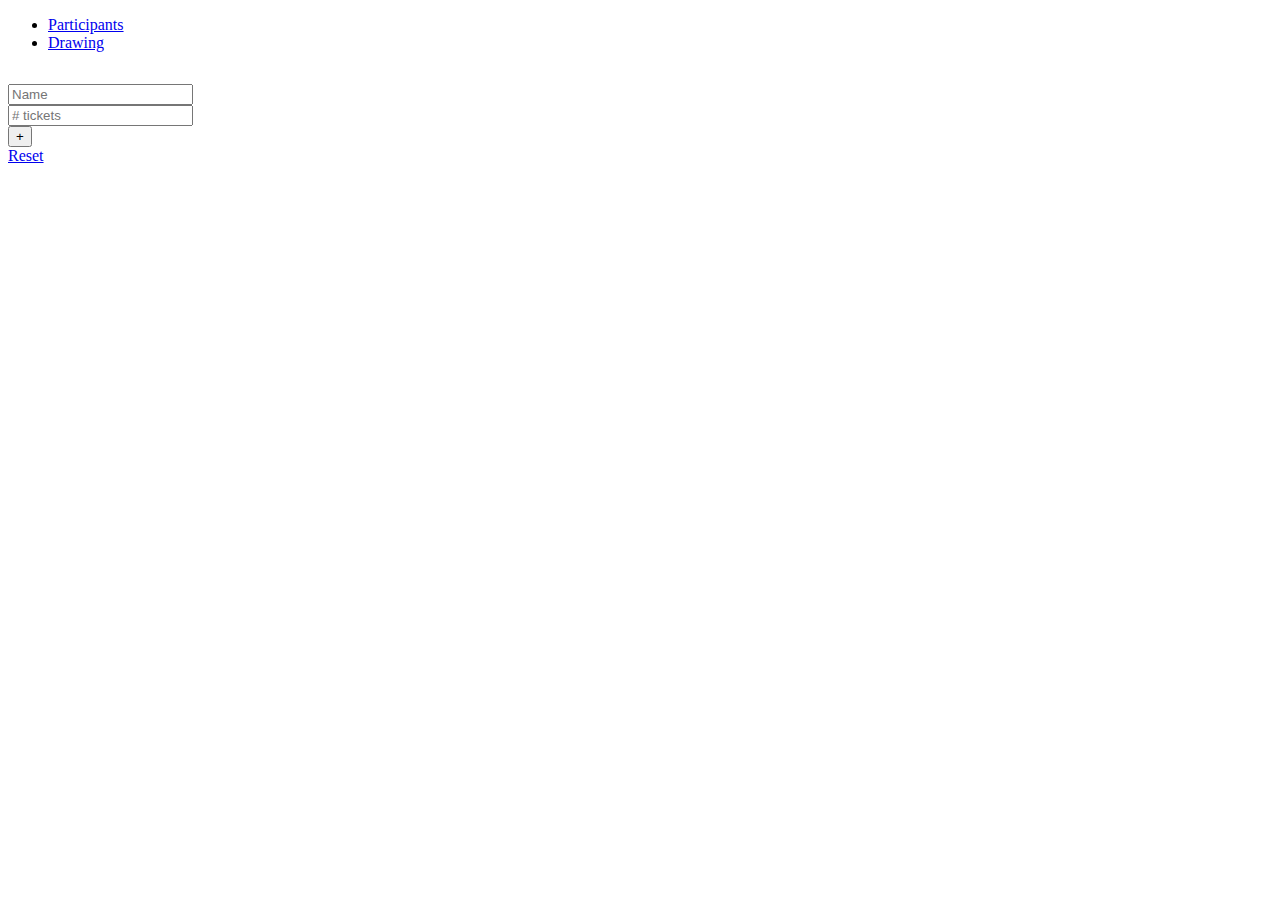
<file: index.html>
<!doctype html><html lang="en"><head><meta charset="utf-8"><meta http-equiv="x-ua-compatible" content="ie=edge"><meta name="viewport" content="width=device-width,initial-scale=1,shrink-to-fit=no"><meta name="theme-color" content="#000000"><link rel="manifest" href="/manifest.json"><link rel="shortcut icon" href="/icons/favicon.ico"><link rel="stylesheet" href="https://raffleit.github.io/raffleit-css/raffleit.css"><title>Raffle Drawing Elm</title><link href="/static/css/main.a0e25e7f.chunk.css" rel="stylesheet"></head><body><noscript>You need to enable JavaScript to run this app.</noscript><div id="root"></div><script type="text/javascript" src="/static/js/runtime~main.d53d57e4.js"></script><script type="text/javascript" src="/static/js/vendors~main.7b45496b.chunk.js"></script><script type="text/javascript" src="/static/js/main.7a4f461b.chunk.js"></script></body></html>
</file>
<file: static/css/main.a0e25e7f.chunk.css>
.errorInput{border:1px solid red}

/*# sourceMappingURL=main.a0e25e7f.chunk.css.map*/
</file>
